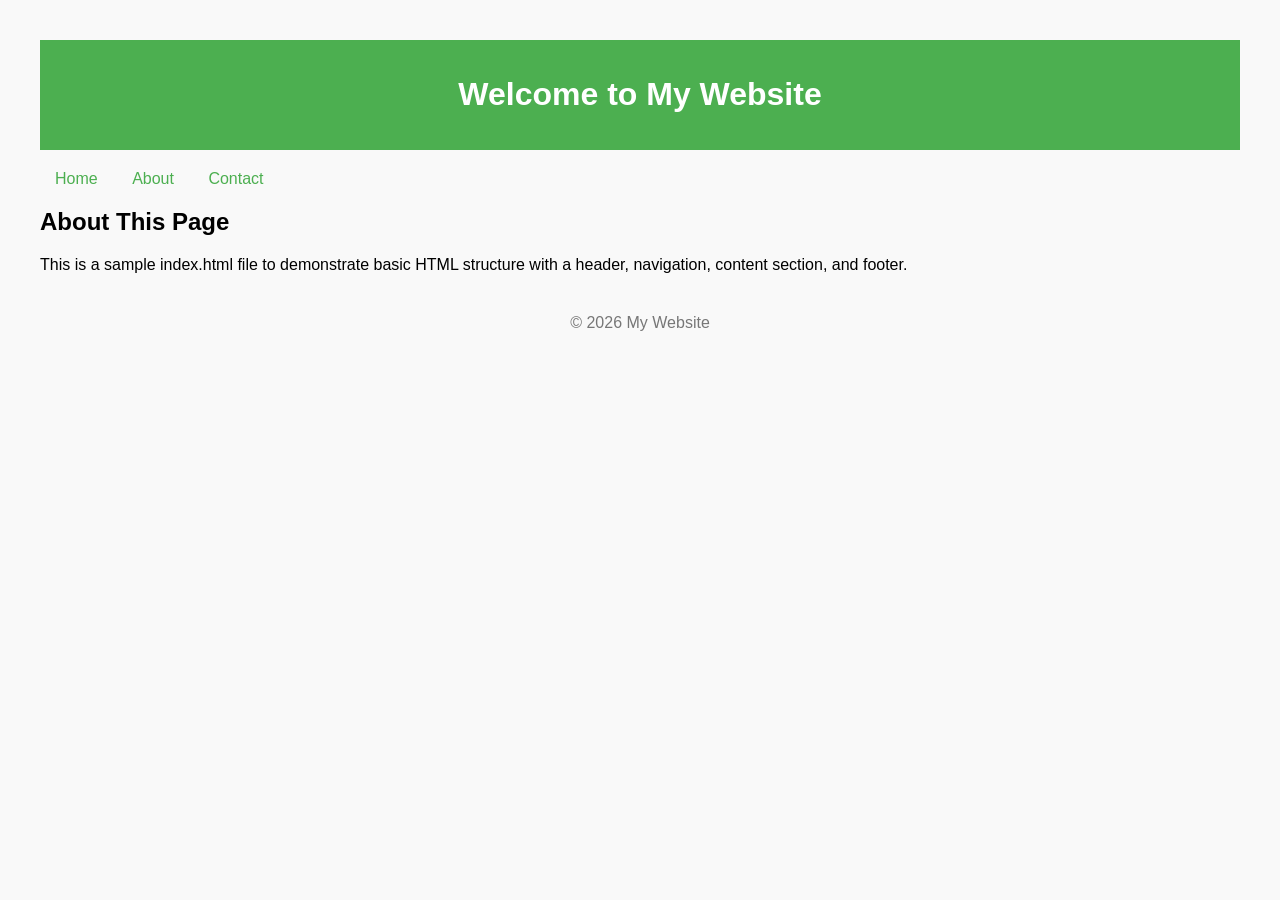
<file: index.html>
<!DOCTYPE html>
<html lang="en">
<head>
    <meta charset="UTF-8">
    <meta name="viewport" content="width=device-width, initial-scale=1.0">
    <title>Sample Index Page</title>
    <style>
        body {
            font-family: Arial, sans-serif;
            margin: 40px;
            background-color: #f9f9f9;
        }
        header {
            background-color: #4CAF50;
            color: white;
            padding: 15px;
            text-align: center;
        }
        nav {
            margin: 20px 0;
        }
        nav a {
            margin: 0 15px;
            text-decoration: none;
            color: #4CAF50;
        }
        section {
            margin-top: 20px;
        }
        footer {
            margin-top: 40px;
            text-align: center;
            color: #777;
        }
    </style>
</head>
<body>
    <header>
        <h1>Welcome to My Website</h1>
    </header>

    <nav>
        <a href="#">Home</a>
        <a href="#">About</a>
        <a href="#">Contact</a>
    </nav>

    <section>
        <h2>About This Page</h2>
        <p>This is a sample index.html file to demonstrate basic HTML structure with a header, navigation, content section, and footer.</p>
    </section>

    <footer>
        <p>&copy; 2026 My Website</p>
    </footer>
</body>
</html>
</file>
